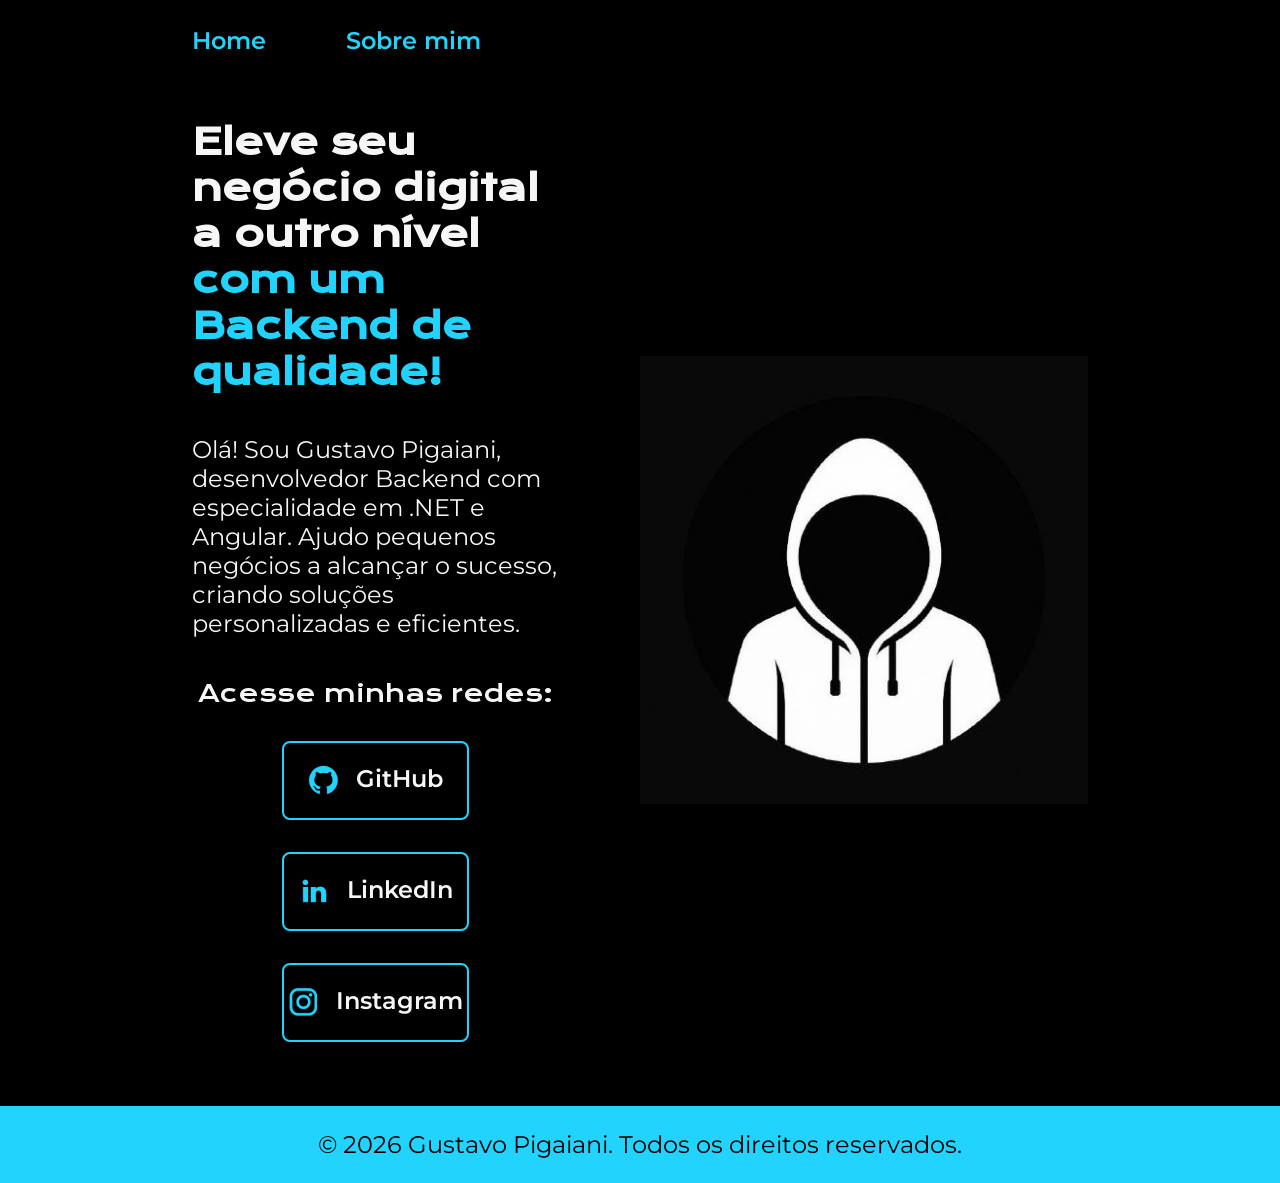
<file: index.html>
<!DOCTYPE html>
<html lang="pt-br">
<head>
    <meta charset="UTF-8">
    <meta name="viewport" content="width=device-width, initial-scale=1.0">
    <title>Portfolio</title>
    <link rel="stylesheet" href="./styles/style.css">
</head>
<body>
    <header class="cabecalho">
        <nav class="cabecalho__menu">
            <a class="cabecalho__menu__link" href="index.html">Home</a>
            <a class="cabecalho__menu__link" href="about.html">Sobre mim</a>
        </nav>
    </header>
    <main class="apresentacao">
        <section class="apresentacao__conteudo">
            <h1 class="apresentacao__conteudo__titulo">Eleve seu negócio digital a outro nível <strong class="titulo-destaque">com um Backend de qualidade!</strong></h1>
            <p class="apresentacao__conteudo__texto">
                Olá! Sou Gustavo Pigaiani, desenvolvedor Backend com especialidade em .NET e Angular. Ajudo pequenos negócios a alcançar o sucesso, criando soluções personalizadas e eficientes. 
            </p>
            <div class="apresentacao__links">
                <h2 class="apresentacao__links__subtitulo">Acesse minhas redes:</h2>
                <a class="apresentacao__links__navegacao" href="https://github.com/gupigaiani" target="_blank">
                    <img src="./assets/github.png" alt="GitHub">
                    GitHub
                </a>
                <a class="apresentacao__links__navegacao" href="https://www.linkedin.com/in/gustavo-pigaiani" target="_blank">
                    <img src="./assets/linkedin.png" alt="LinkedIn">
                    LinkedIn
                </a>
                <a class="apresentacao__links__navegacao" href="https://www.instagram.com/gupigaiani" target="_blank">
                    <img src="./assets/instagram.png" alt="Instagram">
                    Instagram
                </a>
            </div>
        </section>
        <img class="apresentacao__imagem" src="./assets/imagem.jpg" alt="Imagem">
    </main>
    <footer class="rodape">
        <p>&copy; 2026 Gustavo Pigaiani. Todos os direitos reservados.</p>
    </footer>
</body>
</html>
</file>
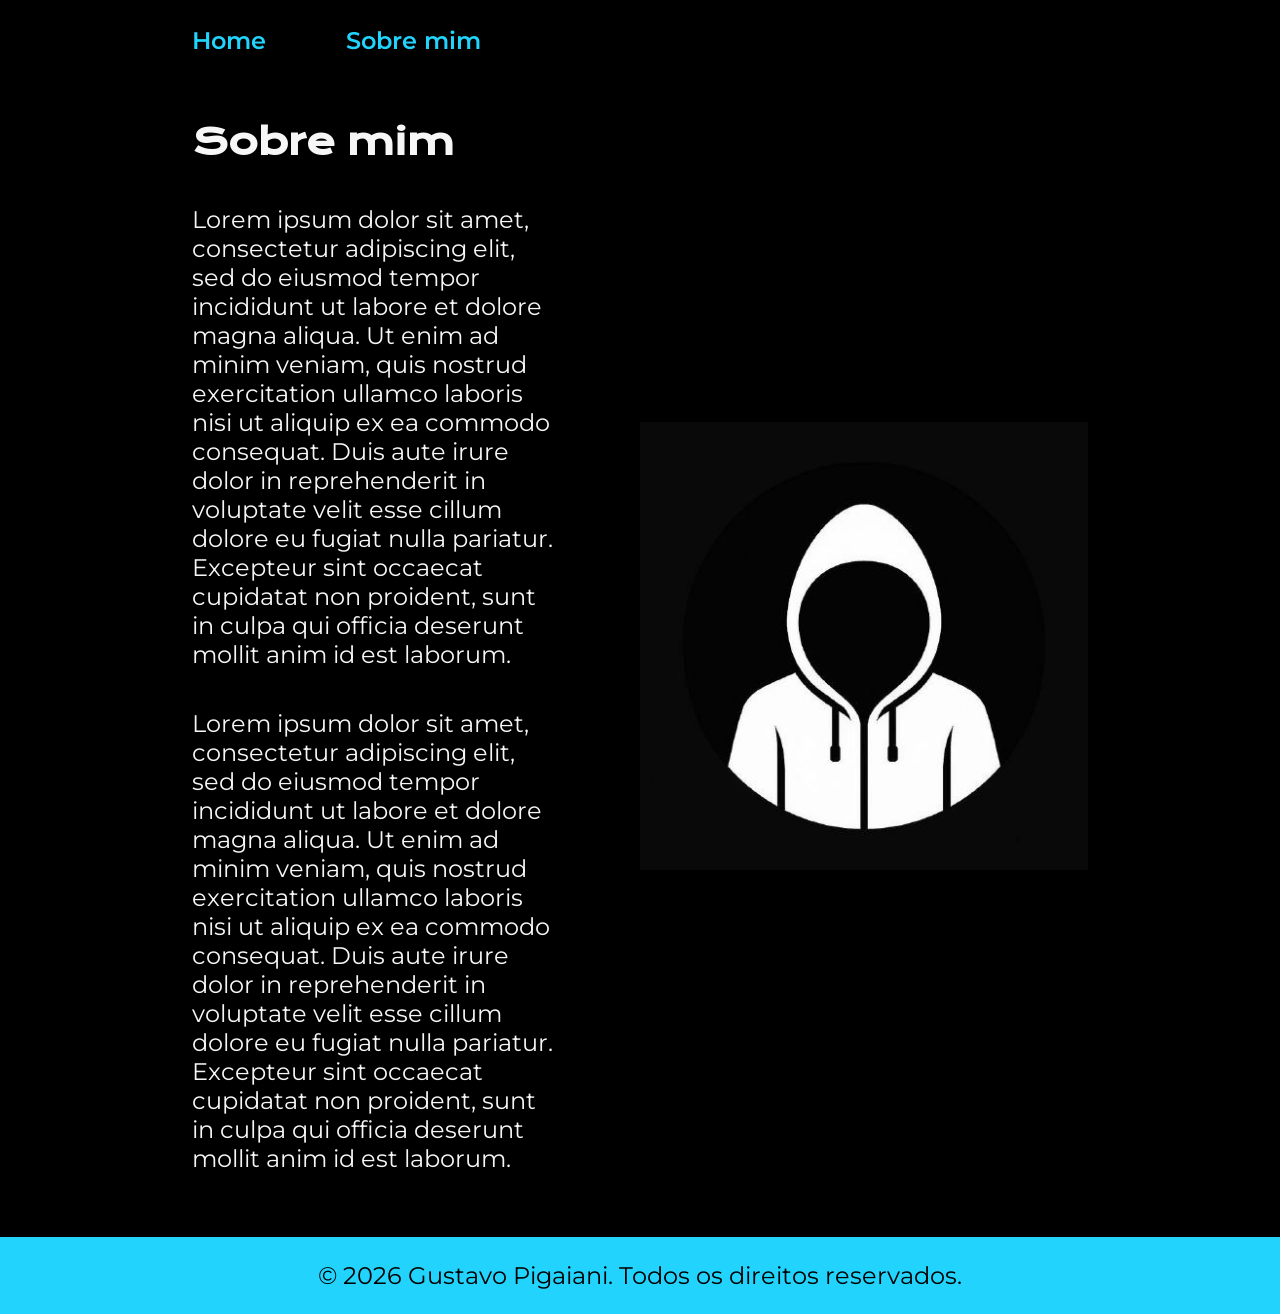
<file: about.html>
<!DOCTYPE html>
<html lang="pt-br">
<head>
    <meta charset="UTF-8">
    <meta name="viewport" content="width=device-width, initial-scale=1.0">
    <title>Sobre mim</title>
    <link rel="stylesheet" href="./styles/style.css">
</head>
<body>
    <header class="cabecalho">
        <nav class="cabecalho__menu">
            <a class="cabecalho__menu__link" href="index.html">Home</a>
            <a class="cabecalho__menu__link" href="about.html">Sobre mim</a>
        </nav>
    </header>
    <main class="apresentacao">
        <section class="apresentacao__conteudo">
            <h1 class="apresentacao__conteudo__titulo">Sobre mim</h1>
            <p class="apresentacao__conteudo__texto">Lorem ipsum dolor sit amet, consectetur adipiscing elit, sed do eiusmod tempor incididunt ut labore et dolore magna aliqua. Ut enim ad minim veniam, quis nostrud exercitation ullamco laboris nisi ut aliquip ex ea commodo consequat. Duis aute irure dolor in reprehenderit in voluptate velit esse cillum dolore eu fugiat nulla pariatur. Excepteur sint occaecat cupidatat non proident, sunt in culpa qui officia deserunt mollit anim id est laborum.</p>
            <p class="apresentacao__conteudo__texto">Lorem ipsum dolor sit amet, consectetur adipiscing elit, sed do eiusmod tempor incididunt ut labore et dolore magna aliqua. Ut enim ad minim veniam, quis nostrud exercitation ullamco laboris nisi ut aliquip ex ea commodo consequat. Duis aute irure dolor in reprehenderit in voluptate velit esse cillum dolore eu fugiat nulla pariatur. Excepteur sint occaecat cupidatat non proident, sunt in culpa qui officia deserunt mollit anim id est laborum.</p>
        </section>
        <img class="apresentacao__imagem" src="./assets/imagem.jpg" alt="Imagem">
    </main>
    <footer class="rodape">
        <p>&copy; 2026 Gustavo Pigaiani. Todos os direitos reservados.</p>
    </footer>
</body>
</html>
</file>
<file: styles/style.css>
@import url('https://fonts.googleapis.com/css2?family=Krona+One&family=Montserrat:ital,wght@0,100..900;1,100..900&display=swap');

:root {
    --cor-primaria: #000000;
    --cor-secundaria: #F6F6F6;
    --cor-terciaria: #22D4FD;
    --cor-hover: #272727;

    --fonte-primaria: 'Krona One', sans-serif;
    --fonte-secundaria: 'Montserrat', sans-serif;
}

* {
    margin: 0;
    padding: 0;
}

body {
    /* height: 100vh; */
    box-sizing: border-box;
    background-color: var(--cor-primaria);
    color: var(--cor-secundaria);
}

.cabecalho {
    padding: 2% 0% 0% 15%;
}

.cabecalho__menu {
    display: flex;
    gap: 80px;
}

.cabecalho__menu__link {
    font-family: var(--fonte-secundaria);
    font-size: 1.5rem;
    font-weight: 600;
    color: var(--cor-terciaria);
    text-decoration: none;
}

.apresentacao {
    padding: 5% 15%;
    display: flex;
    align-items: center;
    justify-content: space-between;
    gap: 82px;
}

.apresentacao__conteudo {
    width: 50%;
    display: flex;
    flex-direction: column;
    gap: 40px;
}

.apresentacao__conteudo__titulo {
    font-size: 2.25rem;
    font-family: var(--fonte-primaria);
}

.titulo-destaque {
    color: var(--cor-terciaria);
}

.apresentacao__conteudo__texto {
    font-size: 1.5rem;
    font-family: var(--fonte-secundaria);
}

.apresentacao__links {
    display: flex;
    flex-direction: column;
    justify-content: space-between;
    align-items: center;
    gap: 32px;
}

.apresentacao__links__subtitulo {
    font-family: var(--fonte-primaria);
    font-weight: 400;
    font-size: 1.5rem;
}

.apresentacao__links__navegacao {
    /* background-color: #22D4FD; */
    display: flex;
    justify-content: center;
    gap: 16px;
    border: 2px solid var(--cor-terciaria);
    width: 50%;
    text-align: center;
    border-radius: 8px;
    font-size: 1.5rem;
    font-weight: 600;
    padding: 21.5px 0;
    text-decoration: none;
    color: var(--cor-secundaria);
    font-family: var(--fonte-secundaria);
}

.apresentacao__links__link:hover {
    background-color: var(--cor-hover);
}

.apresentacao__imagem {
    width: 50%;
}

.rodape {
    padding: 24px;
    color: var(--cor-primaria);
    background-color: var(--cor-terciaria);
    text-align: center;
    font-family: var(--fonte-secundaria);
    font-size: 1.5rem;
    font-weight: 400;
}

@media (max-width: 1200px) {
    .cabecalho {
        padding: 10%;
    }

    .cabecalho__menu {
        justify-content: center;
    }

    .apresentacao {
        flex-direction: column-reverse;
        padding: 5%;
    }
    
    .apresentacao__conteudo {
        width: auto;
    }
}
</file>
